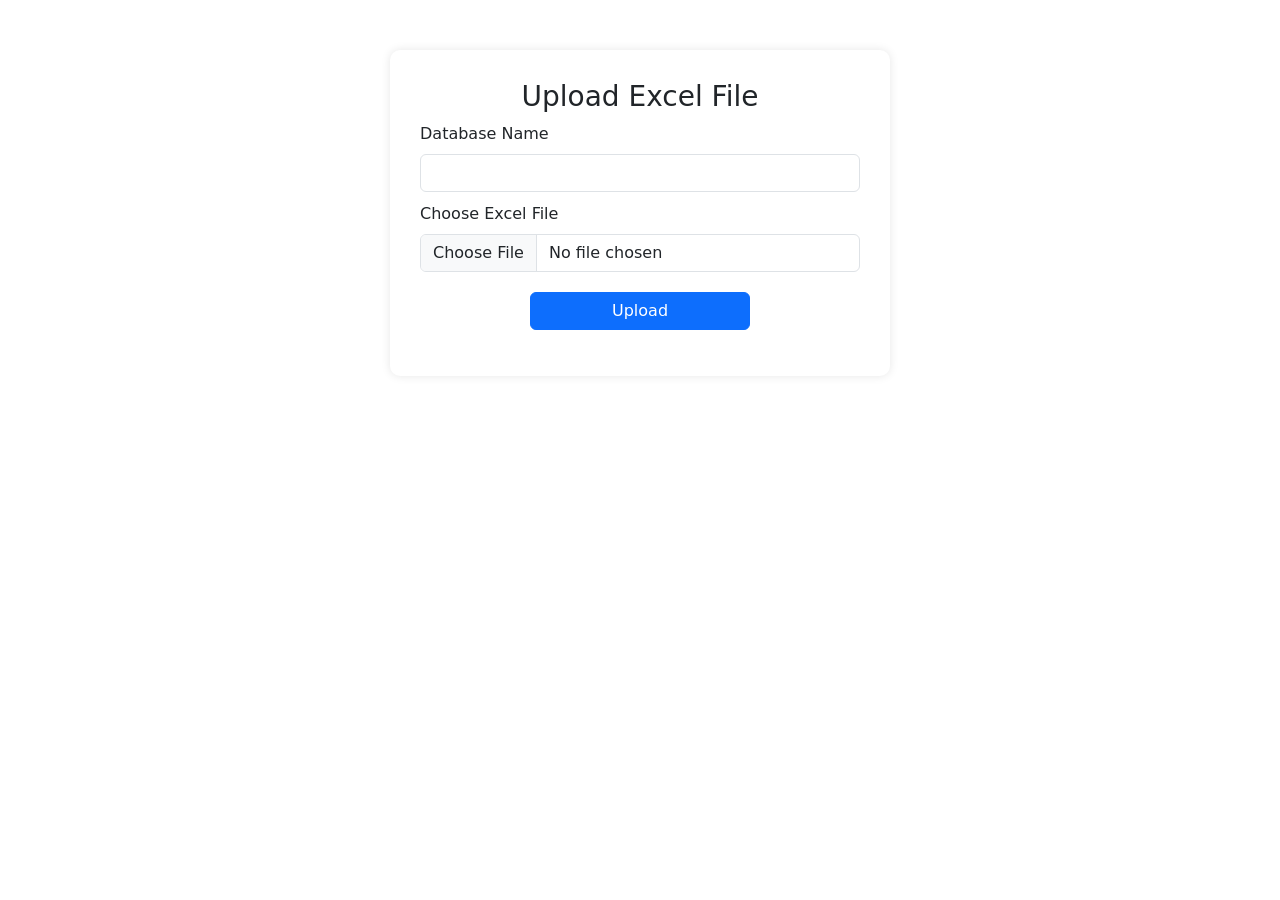
<file: index.html>
<!DOCTYPE html>
<html lang="en">
<head>
    <meta charset="UTF-8">
    <meta name="viewport" content="width=device-width, initial-scale=1">
    <title>Upload Excel File</title>
    
    <!-- Bootstrap Css -->
    <link href="https://cdn.jsdelivr.net/npm/bootstrap@5.3.0/dist/css/bootstrap.min.css" rel="stylesheet">

    <!-- Local CSS -->
    <link rel="stylesheet" href="/css/styles.css">
</head>
<body>
<div class="container">
    <h3 style="text-align: center;">Upload Excel File</h3>
    <form id="uploadForm">
        <div style="margin-bottom: 10px;">
            <label for="dbName" class="form-label">Database Name</label>
            <input type="text" class="form-control" id="dbName" required>
        </div>
        <div style="margin-bottom: 20px;">
            <label for="excel" class="form-label">Choose Excel File</label>
            <input type="file" class="form-control" id="excel" accept=".xls,.xlsx" required>
        </div>
        <button type="submit" class="btn btn-primary w-50" style="display: block; margin: 0 auto;">Upload</button>
    </form>

    <!-- Display Success/Error Messages -->
    <div id="message" class="mt-3 text-center"></div>
</div>

<!-- Bootstrap JS -->
<script src="https://cdn.jsdelivr.net/npm/bootstrap@5.0.2/dist/js/bootstrap.bundle.min.js" integrity="sha384-MrcW6ZMFYlzcLA8Nl+NtUVF0sA7MsXsP1UyJoMp4YLEuNSfAP+JcXn/tWtIaxVXM" crossorigin="anonymous"></script>
<!-- Local JS -->
<script src="/js/index.js"></script>

</body>
</html>
</file>
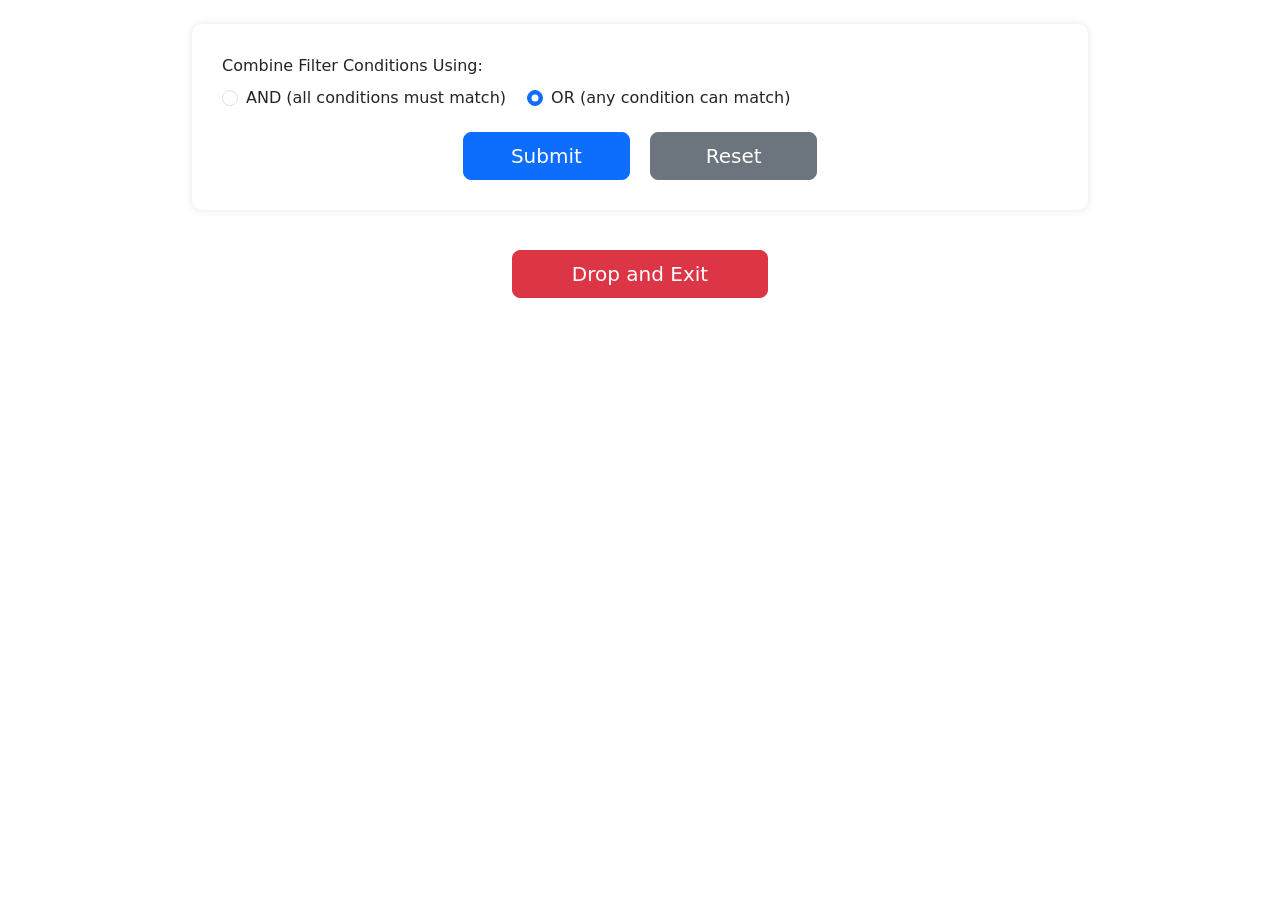
<file: filter.html>
<!DOCTYPE html>
<html lang="en">
<head>
    <meta charset="UTF-8">
    <meta name="viewport" content="width=device-width, initial-scale=1">
    <title>Upload Excel File</title>
    
    <!-- Bootstrap Css -->
    <link href="https://cdn.jsdelivr.net/npm/bootstrap@5.3.0/dist/css/bootstrap.min.css" rel="stylesheet">

    <!-- Local CSS -->
    <link rel="stylesheet" href="/css/styles.css">
</head>
<body>
    <form id="filterForm" class="container mt-4" style="max-width: 70%;">

        <div id="formContainer" >
             <!-- Dynamic form fields will be injected here using JS -->
        </div>

        <!-- Combine logic (Choosing AND or OR ) -->
        <div class="mb-3">
            <label class="form-label d-block">Combine Filter Conditions Using:</label>
            
            <div class="form-check form-check-inline">
              <input class="form-check-input" type="radio" name="combineLogic" id="combineAnd" value="AND">
              <label class="form-check-label" for="combineAnd">AND (all conditions must match)</label>
            </div>
          
            <div class="form-check form-check-inline">
              <input class="form-check-input" type="radio" name="combineLogic" id="combineOr" value="OR" checked>
              <label class="form-check-label" for="combineOr">OR (any condition can match)</label>
            </div>
        </div>
      
        <!-- Buttons -->
        <div style="display: flex; justify-content: center; gap: 20px; margin-top: 20px;">
          <button type="submit" class="btn btn-primary btn-lg" style="width: 20%;">Submit</button>
          <button type="reset" class="btn btn-secondary btn-lg" style="width: 20%;">Reset</button>
        </div>
        

    </form>

    <button type="button" class="btn btn-danger btn-lg" style="display: block; margin: 40px auto; width:20%" id="exit">Drop and Exit</button>

    <div class="mt-2"></div>

<!-- Bootstrap JS -->
<script src="https://cdn.jsdelivr.net/npm/bootstrap@5.0.2/dist/js/bootstrap.bundle.min.js" integrity="sha384-MrcW6ZMFYlzcLA8Nl+NtUVF0sA7MsXsP1UyJoMp4YLEuNSfAP+JcXn/tWtIaxVXM" crossorigin="anonymous"></script>
<!-- Local JS -->
<script src="/js/filter.js"></script>

</body>
</html>
</file>
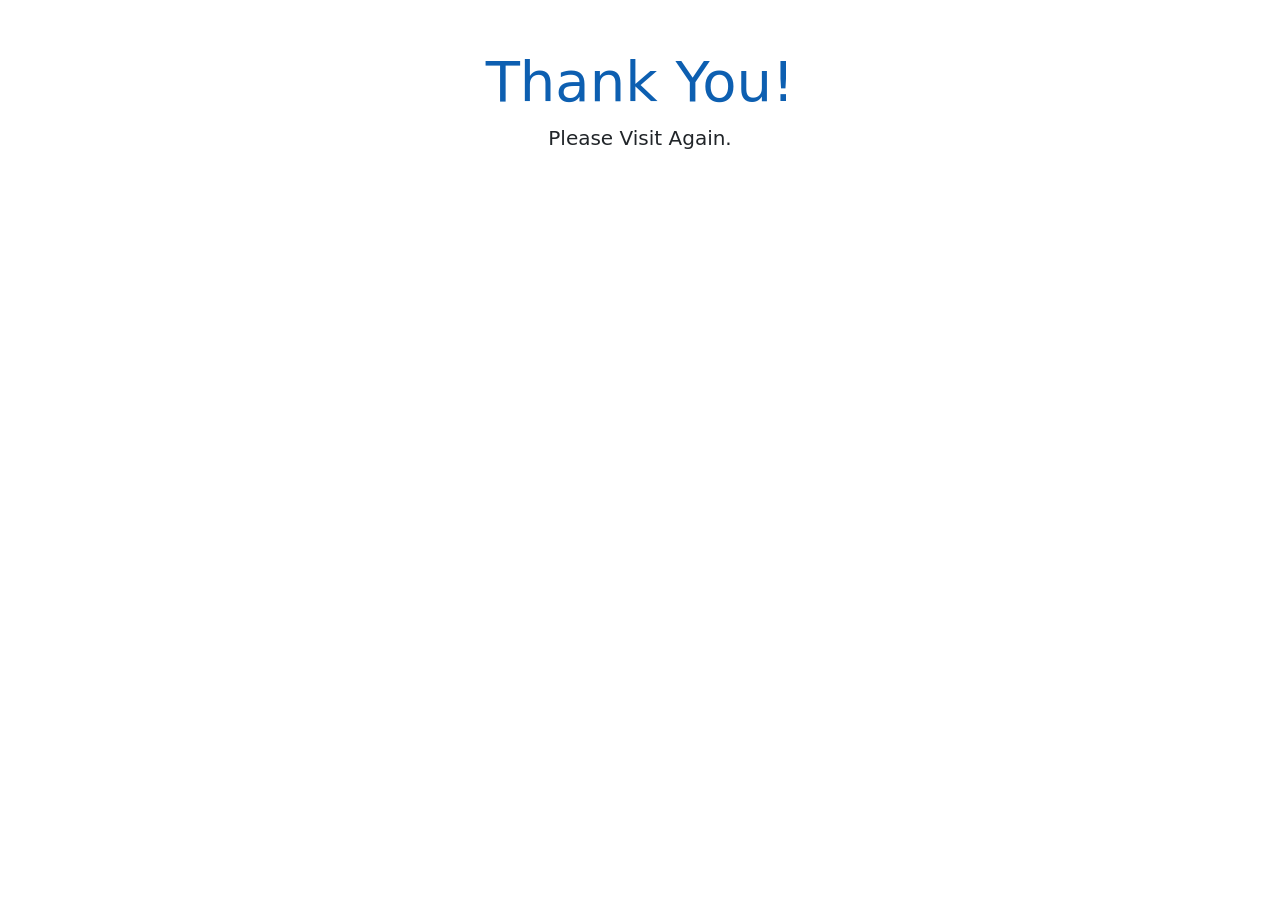
<file: thankyou.html>
<!DOCTYPE html>
<html lang="en">
<head>
    <meta charset="UTF-8">
    <meta name="viewport" content="width=device-width, initial-scale=1">
    <title>Upload Excel File</title>
    
    <!-- Bootstrap Css -->
    <link href="https://cdn.jsdelivr.net/npm/bootstrap@5.3.0/dist/css/bootstrap.min.css" rel="stylesheet">

    <!-- Local CSS -->
    <link rel="stylesheet" href="/css/styles.css">
</head>
<body>

    <div class="text-center mt-5 rounded bg-white">
        <h1 class="display-4" style="color:#0d5fb1">Thank You!</h1>
        <p class="lead">Please Visit Again.</p>
    </div>

<!-- Bootstrap JS -->
<script src="https://cdn.jsdelivr.net/npm/bootstrap@5.0.2/dist/js/bootstrap.bundle.min.js" integrity="sha384-MrcW6ZMFYlzcLA8Nl+NtUVF0sA7MsXsP1UyJoMp4YLEuNSfAP+JcXn/tWtIaxVXM" crossorigin="anonymous"></script>

</body>
</html>
</file>
<file: css/styles.css>
.container {
    max-width: 500px;
    margin-top: 50px;
    padding: 30px;
    background: white;
    border-radius: 10px;
    box-shadow: 0 0 10px rgba(0, 0, 0, 0.1);
}
</file>
